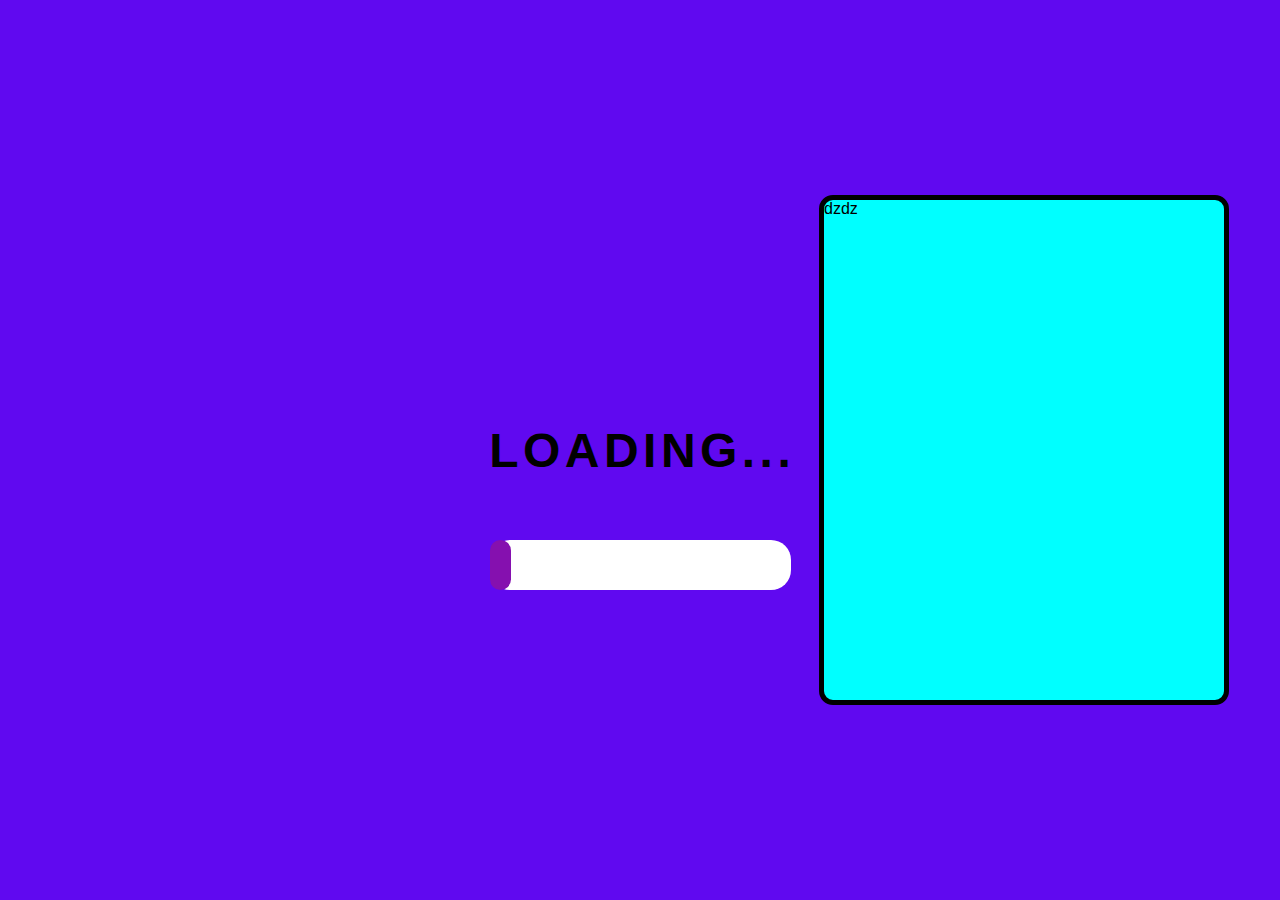
<file: Anni 6M/code heart/loadingPage.html>
<!DOCTYPE html>
<html lang="en">
<head>
    <meta charset="UTF-8">
    <meta http-equiv="X-UA-Compatible" content="IE=edge">
    <meta name="viewport" content="width=device-width, initial-scale=1.0">
    <link rel="stylesheet" href="css/loadingPage.css">
    <title>loadingPage</title>
</head>
<body>
    <div class="container">
        <div class="loading">
            <span style="--i:0">L</span>
            <span style="--i:1">O</span>
            <span style="--i:2">A</span>
            <span style="--i:3">D</span>
            <span style="--i:4">I</span>
            <span style="--i:5">N</span>
            <span style="--i:6">G</span>
            <span style="--i:7">.</span>
            <span style="--i:8">.</span>
            <span style="--i:9">.</span>
        </div>

        <div id="loadingBarOut">
            <div id="loadingBarIn" style="width: 301px; 
            height: 50px;
            background-color: #A611DA; 
            border-radius: 20px;
            ">
            </div>
        </div>
        <div class="blockMessage">
            <div class="message">dzdz</div>
            <div class="message"></div>
            <div class="message"></div>
            <div class="message"></div>
            <div class="message"></div>
        </div>
    </div>

<script src="js/loadingPage.js"></script>
</body>
</html>
</file>
<file: Anni 6M/code heart/css/loadingPage.css>
*{
    margin: 0;
    padding: 0;
    font-family: 'Poppins', sans-serif;
}

body{
    background: rgb(96,9,240);
}

.container{
    width:100%;
    min-height: 100vh;
    display: flex;
    justify-content: center;
    align-items: center;
    
}


.container .loading {
    user-select: none;
    position: absolute;
}

.container .loading span {
    
    font-size: 3em;
    font-weight: 700;
    animation: changeColor 1s linear infinite;
    animation-delay: calc(0.05s * var(--i));
}
  


.container #loadingBarOut {
    width: 301px;
    height:50px;
    background-color: white;
    position: absolute;
    top: 60%;
    border-radius: 20px;
}

.container #loadingBarIn{
    animation-duration: 2s;
    animation-fill-mode: forwards;
    animation-iteration-count: infinite;
    animation-name: placeHolderShimmer;
    animation-timing-function: linear;
    background-color: #A611DA;
    background: linear-gradient(to right, #8510af 8%, #4b0863 18%, #8510af 33%);
    background-size: 800px 104px;
    height: 70px;
    position: relative;
}

.container .blockMessage{
    z-index: 1;
    position: relative;
    width:400px;
    height: 500px;
    border-radius: 14px;
    background-color: aqua;
    right: -30%;
    border: solid black;
    border-width:thick;
}

@keyframes placeHolderShimmer {
    0% {
      background-position: -800px 0
    }
    100% {
      background-position: 800px 0
    }
  }

@keyframes changeColor {
    0%,100%{
        color:aqua;
        transform: translateY(0);
        text-shadow:  0 0 15px aqua,
                        0 0 25px aqua;
    }
    50% {
        color: #135;;
        transform: translateY(0);
        text-shadow:  0 0 15px #135,
                        0 0 25px #135;}
}

@keyframes changeColorBar {
    0%{
        color:#A611DA;
        transform: translateY(0);
        text-shadow:  0 0 15px #A611DA,
                        0 0 25px #A611DA;
    }
}
</file>
